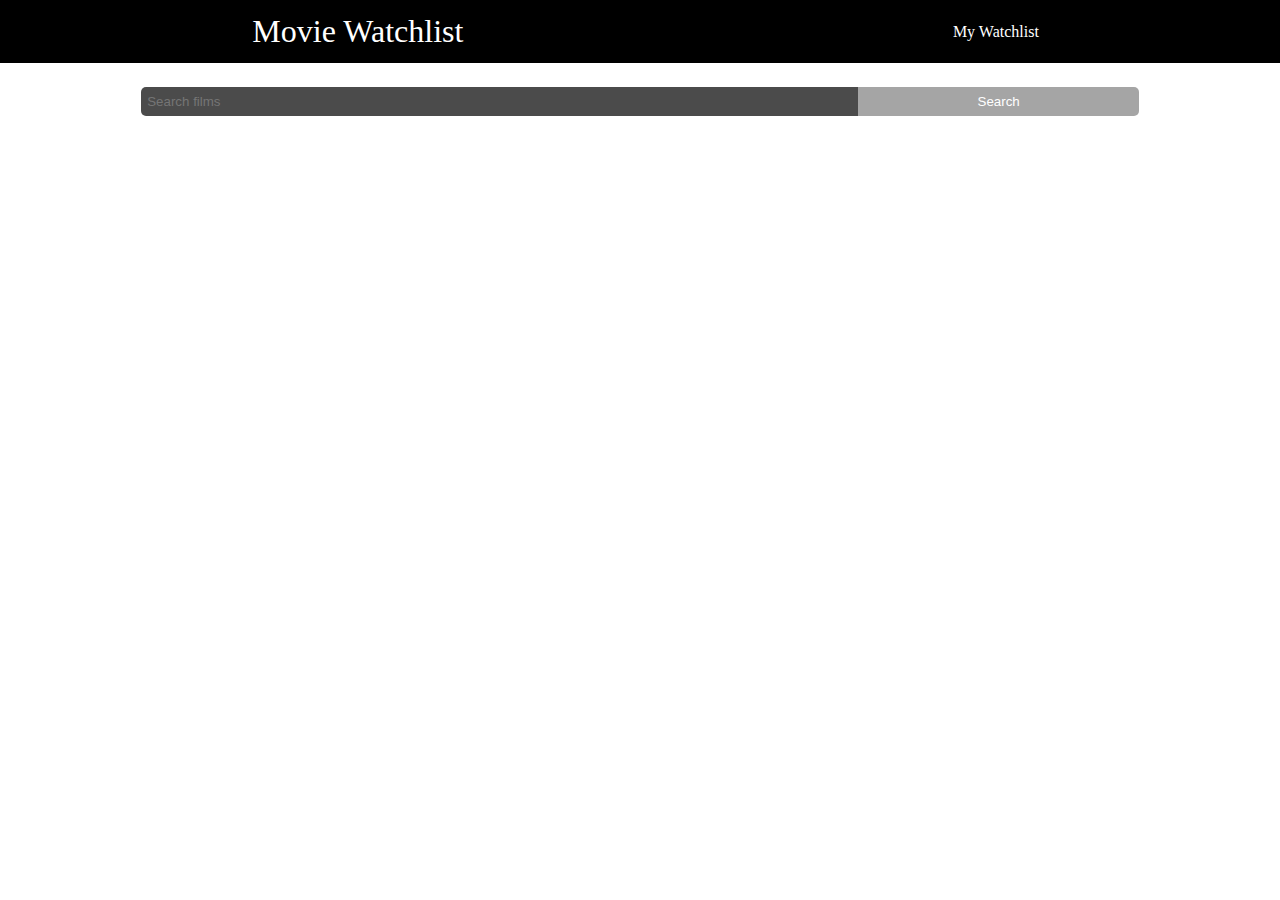
<file: index.html>
<!DOCTYPE html>
<html>
    <head>
        <link rel="stylesheet" href="index.css">
    </head>
    <body>
      
        <header>
            <a  class="h2-link">Movie Watchlist</a>
            <a href="watchlist.html">My Watchlist</a> 
        </header>
        <section>
            <input id="search-input" placeholder="Search films">
            <button id="search-btn">Search</button>
        </section>
        <main id="main">
            
        </main>
        
        <script src="index.js" type="module"></script>
    </body>
</htm
</file>
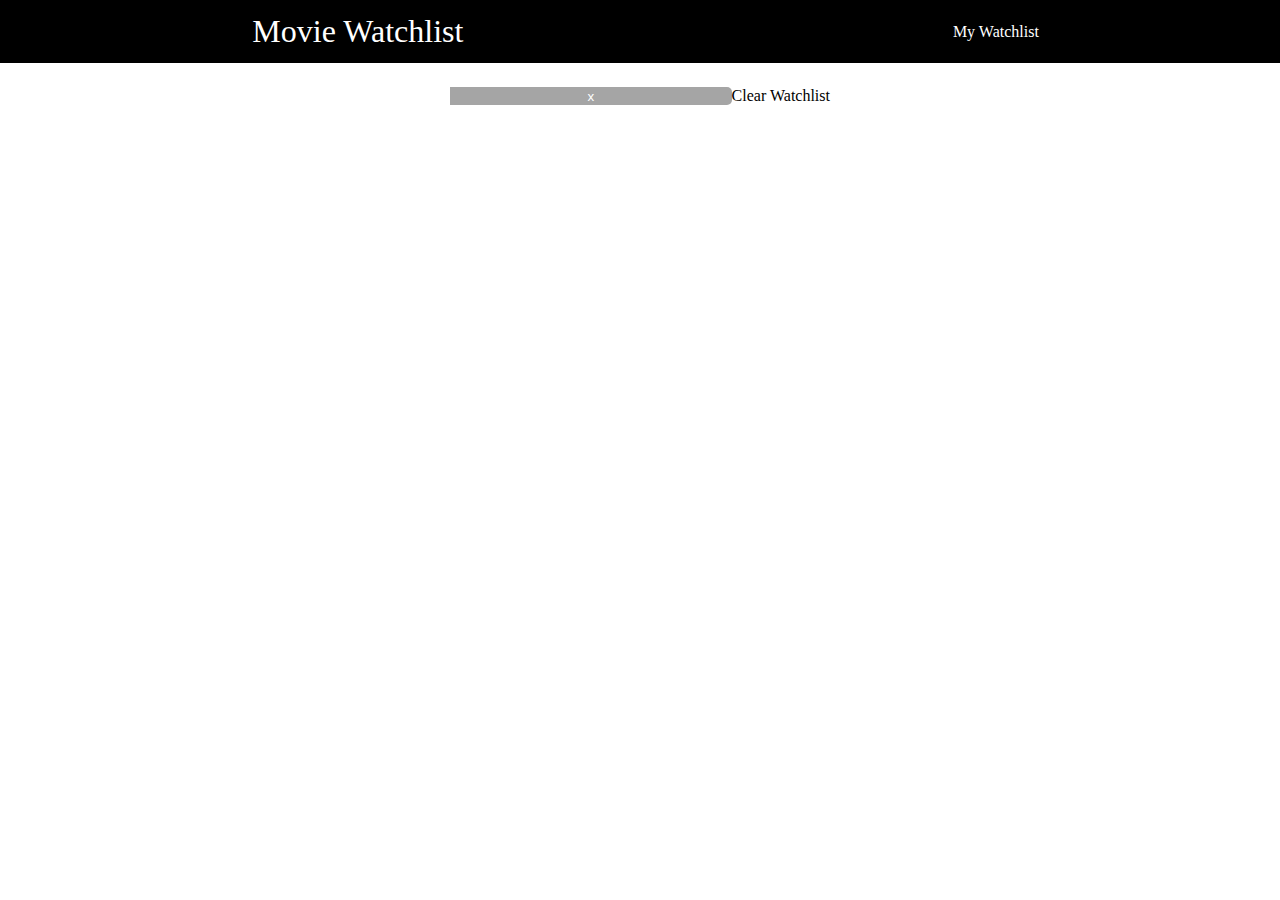
<file: watchlist.html>
<!DOCTYPE html>
<html>
    <head>
        <link rel="stylesheet" href="index.css">
    </head>
    <body>
      
        <header>
            <a  class="h2-link" href="index.html">Movie Watchlist</a>
            <a>My Watchlist</a> 
        </header>
        <section>
            <button id="remove-btn">x</button>
            <a>Clear Watchlist</a>
        </section>
        <main id="watchlist-main">
            
        </main>
        
        <script src="watchlist.js" type="module"></script>
    </body>
</htm
</file>
<file: index.css>
html, body {
    margin: 0;
    padding: 0;
}

header {
    display: flex;
    justify-content: space-around;
    align-items: center;
    border: 2px solid black;
    background: black;
    color: white;
}

header > a {
    color: white;
    text-decoration: none;
}

.h2-link {
    font-size: 2rem;
    padding: 0.35em;
}

section {
    margin-top: 1.5em;
    display: flex;
    justify-content: center;
}

section > input {
    width: 55%;
    padding: 0.5em;
    background: #4B4B4B;
    color: #A5A5A5;
    border: 0;
    border-top-left-radius: 5px;
    border-bottom-left-radius: 5px;
}

section > button {
    width: 22%;
    background: #A5A5A5;
    color: white;
    border: 0;
    border-top-right-radius: 5px;
    border-bottom-right-radius: 5px;
    cursor: pointer;
}

main {
    width: 100%;
    display: flex;
    flex-direction: column;
    margin: auto;
}

.main-btn {
    cursor: pointer;
}

.movie-container {
    display: flex;
    margin: auto;
    margin-bottom: 1em;
    padding: 1em;
    border: 1px solid black;
}

.poster-container {
    border: 1px solid yellow;
}

.movie-details-container {
    border: 1px solid red;
    padding-left: 1em;
    height: 70vh;
}

.title-rating {
    border: 1px solid brown;
    width: 70%;
    display: flex;
}

.title-rating > p {
    vertical-align: middle;
    margin: auto;
}

.time-genre {
    border: 1px solid green;
    display: flex;
    justify-content: space-around;
    
}

.watchlist-btn {
    border: 1px solid violet;
    margin: auto 0;
}
</file>
